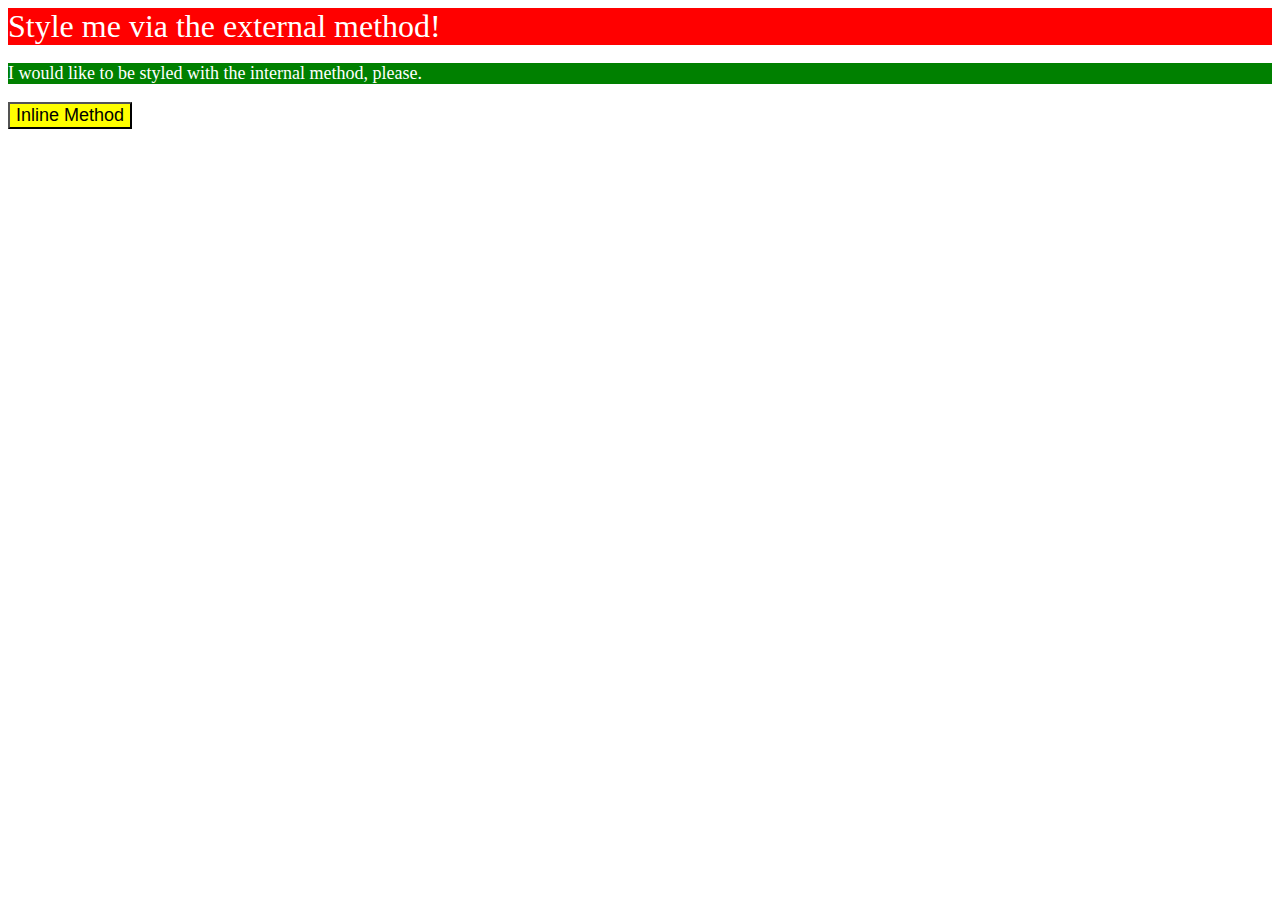
<file: foundations/intro-to-css/01-css-methods/index.html>
<!DOCTYPE html>
<html lang="en">
  <head>
    <style>
      p {
        font-size: 18px;
        color: white;
        background-color: green;
      }
    </style>
    <link rel="stylesheet" href="./style.css">
    <meta charset="UTF-8">
    <meta http-equiv="X-UA-Compatible" content="IE=edge">
    <meta name="viewport" content="width=device-width, initial-scale=1.0">
    <title>Methods for Adding CSS</title>
  </head>
  <body>
    <div>Style me via the external method!</div>
    <p>I would like to be styled with the internal method, please.</p>
    <button style="font-size: 18px; color: black; background-color: yellow;">Inline Method</button>
  </body>
</html>
</file>
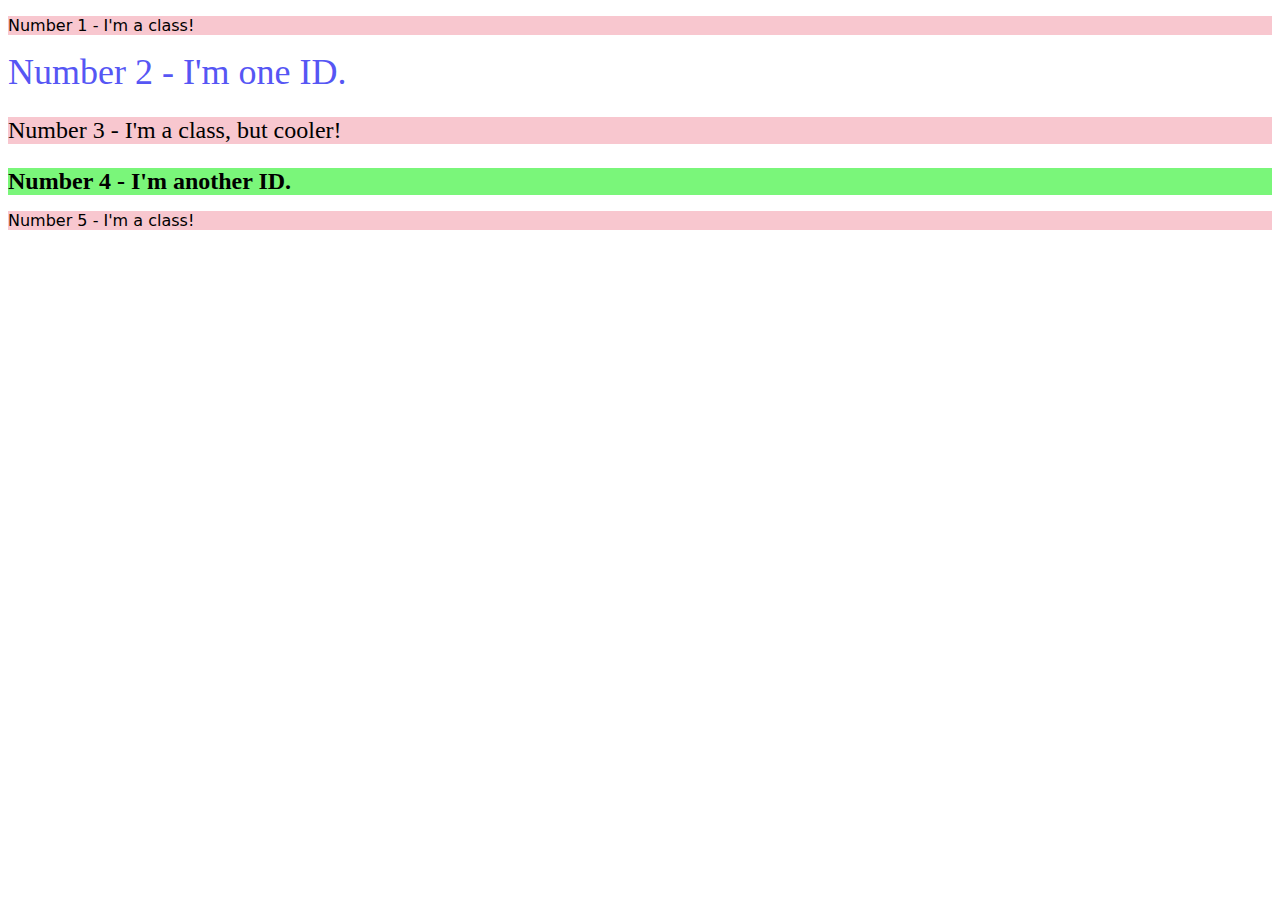
<file: foundations/intro-to-css/02-class-id-selectors/index.html>
<!DOCTYPE html>
<html lang="en">
  <head>
    <meta charset="UTF-8">
    <meta http-equiv="X-UA-Compatible" content="IE=edge">
    <meta name="viewport" content="width=device-width, initial-scale=1.0">
    <title>Class and ID Selectors</title>
    <link rel="stylesheet" href="style.css">
  </head>
  <body>
    <p class="oddclass">Number 1 - I'm a class!</p>
    <div id="evenid">Number 2 - I'm one ID.</div>
    <p class="three">Number 3 - I'm a class, but cooler!</p>
    <div id="four">Number 4 - I'm another ID.</div>
    <p class="oddclass">Number 5 - I'm a class!</p>
  </body>
</html>
</file>
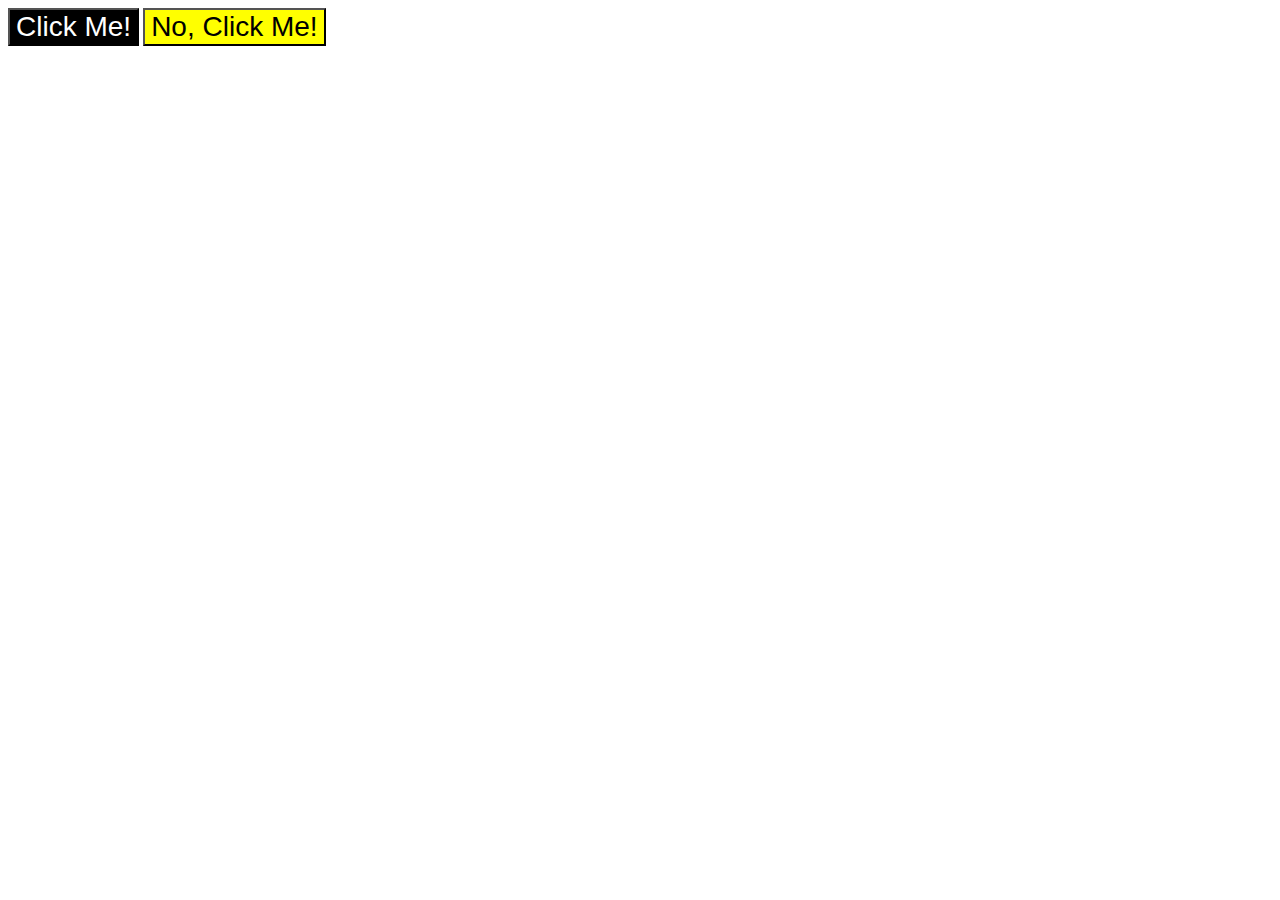
<file: foundations/intro-to-css/03-grouping-selectors/index.html>
<!DOCTYPE html>
<html lang="en">
  <head>
    <meta charset="UTF-8">
    <meta http-equiv="X-UA-Compatible" content="IE=edge">
    <meta name="viewport" content="width=device-width, initial-scale=1.0">
    <title>Grouping Selectors</title>
    <link rel="stylesheet" href="style.css">
  </head>
  <body>
    <button class="firstbutton sizef">Click Me!</button>
    <button class="secondbutton sizef">No, Click Me!</button>
  </body>
</html>
</file>
<file: foundations/intro-to-css/01-css-methods/style.css>
div{
    font-size: 32px;
    color:white;
    background-color:red;
}
</file>
<file: foundations/intro-to-css/02-class-id-selectors/style.css>
.oddclass{
    background-color: rgb(248, 199, 207);
    font-family: Verdana, "DejaVu Sans", sans-serif;
}
#evenid {
    color: rgb(86, 86, 244);
    font-size: 36px;
}
.three {
    font-size: 24px;
    background-color: rgb(248, 199, 207);
}

#four {
    font-size: 24px;
    font-weight: bold;
    background-color: rgb(122, 246, 122);
}
</file>
<file: foundations/intro-to-css/03-grouping-selectors/style.css>
.firstbutton{
    background-color: black;
    color: white;
}

.secondbutton {
    background-color: yellow;
}

.sizef {
    font-size: 28px;
    font-family:Helvetica,"Times New Roman", "sans-serif";
}
</file>
